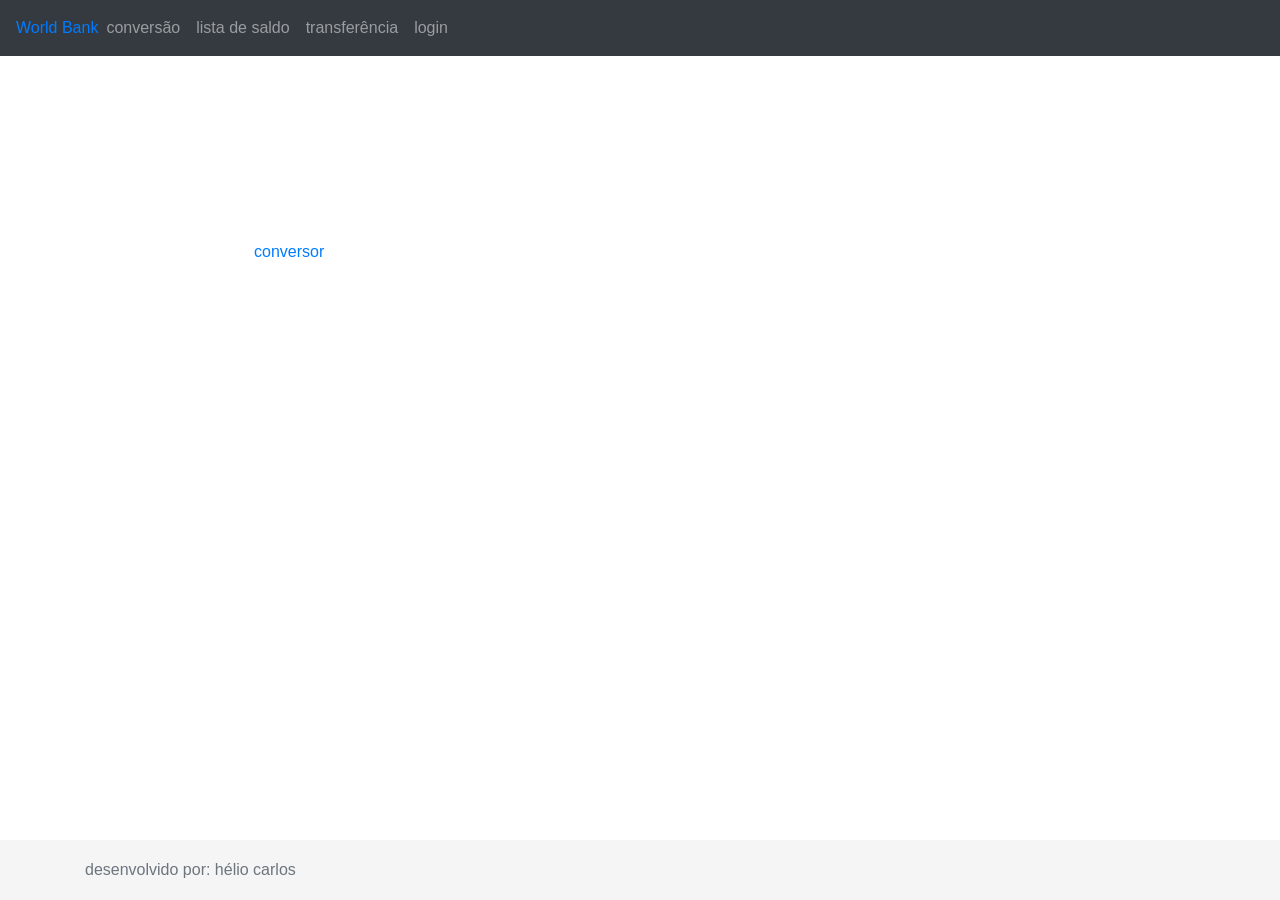
<file: index.html>
<!doctype html>
<html lang="en">
  <head>
    <meta charset="utf-8">
    <meta name="viewport" content="width=device-width, initial-scale=1, shrink-to-fit=no">
    <meta name="description" content="">
    <meta name="author" content="">
    <link rel="icon" href="../../../../favicon.ico">

    <title>wolrdbank</title>

    <!-- Bootstrap core CSS -->
    <link rel="stylesheet" href="https://cdn.jsdelivr.net/npm/bootstrap@4.0.0/dist/css/bootstrap.min.css" integrity="sha384-Gn5384xqQ1aoWXA+058RXPxPg6fy4IWvTNh0E263XmFcJlSAwiGgFAW/dAiS6JXm" crossorigin="anonymous">

    <!-- Custom styles for this template -->
    <link href="assets/css/styles.css" rel="stylesheet">
  </head>

  <body>

    <header>
      
      <nav class="navbar navbar-expand-md navbar-dark fixed-top bg-dark">
        <a class="worldbank" href="index.html">World Bank</a>
        <button class="navbar-toggler" type="button" data-toggle="collapse" data-target="#navbarCollapse" aria-controls="navbarCollapse" aria-expanded="false" aria-label="Toggle navigation">
          <span class="navbar-toggler-icon"></span>
        </button>
        <div class="collapse navbar-collapse" id="navbarCollapse">
          <ul class="navbar-nav mr-auto">
            <li class="nav-item">
              <a class="nav-link" href="conversor.html">conversão <span class="sr-only">(current)</span></a>
            </li>

              <li class="nav-item">
              <a class="nav-link" href="listar.html">lista de saldo <span class="sr-only">(current)</span></a>
            </li>

            <li class="nav-item">
              <a class="nav-link" href="transferencias.html">transferência <span class="sr-only">(current)</span></a>
            </li>

            <li class="nav-item ">
              <a class="nav-link" href="login.html">login <span class="sr-only">(current)</span></a>
            </li>
          </ul>
        </div>

      </nav>
    </header>

    <!-- Begin page content -->
    <main role="main" class="container">
      <h1 class="mt-5">maior banco do mundo</h1>
      <p class="lead">“World Bank — confiança global, soluções locais, conectando pessoas, empresas e sonhos a oportunidades em todo o mundo, com segurança, inovação e compromisso em cada passo da sua jornada financeira.”</p>
      <p>navegue para o melhor<a href="conversor.html"> conversor</a> que ja existiu.</p>
    </main>

    <footer class="footer">
      <div class="container">
        <span class="text-muted">desenvolvido por: hélio carlos</span>
      </div>
    </footer>

    <!-- Bootstrap core JavaScript
    ================================================== -->
    <!-- Placed at the end of the document so the pages load faster -->
    <script src="https://code.jquery.com/jquery-3.2.1.slim.min.js" integrity="sha384-KJ3o2DKtIkvYIK3UENzmM7KCkRr/rE9/Qpg6aAZGJwFDMVNA/GpGFF93hXpG5KkN" crossorigin="anonymous"></script>
<script src="https://cdn.jsdelivr.net/npm/popper.js@1.12.9/dist/umd/popper.min.js" integrity="sha384-ApNbgh9B+Y1QKtv3Rn7W3mgPxhU9K/ScQsAP7hUibX39j7fakFPskvXusvfa0b4Q" crossorigin="anonymous"></script>
<script src="https://cdn.jsdelivr.net/npm/bootstrap@4.0.0/dist/js/bootstrap.min.js" integrity="sha384-JZR6Spejh4U02d8jOt6vLEHfe/JQGiRRSQQxSfFWpi1MquVdAyjUar5+76PVCmYl" crossorigin="anonymous"></script>
  </body>
</html>
</file>
<file: assets/css/styles.css>
/* Sticky footer styles
-------------------------------------------------- */
html {
  position: relative;
  min-height: 100%;
}
body {
  /* Margin bottom by footer height */
  margin-bottom: 60px;
  background-image: url(https://images.pexels.com/photos/15166361/pexels-photo-15166361.jpeg);
  background-size: cover;
  color: white;
}
.footer {
  position: absolute;
  bottom: 0;
  width: 100%;
  /* Set the fixed height of the footer here */
  height: 60px;
  line-height: 60px; /* Vertically center the text there */
  background-color: #f5f5f5;
}


/* Custom page CSS
-------------------------------------------------- */
/* Not required for template or sticky footer method. */

body > .container {
  padding: 60px 15px 0;
}

.footer > .container {
  padding-right: 15px;
  padding-left: 15px;
}

code {
  font-size: 80%;
}
</file>
